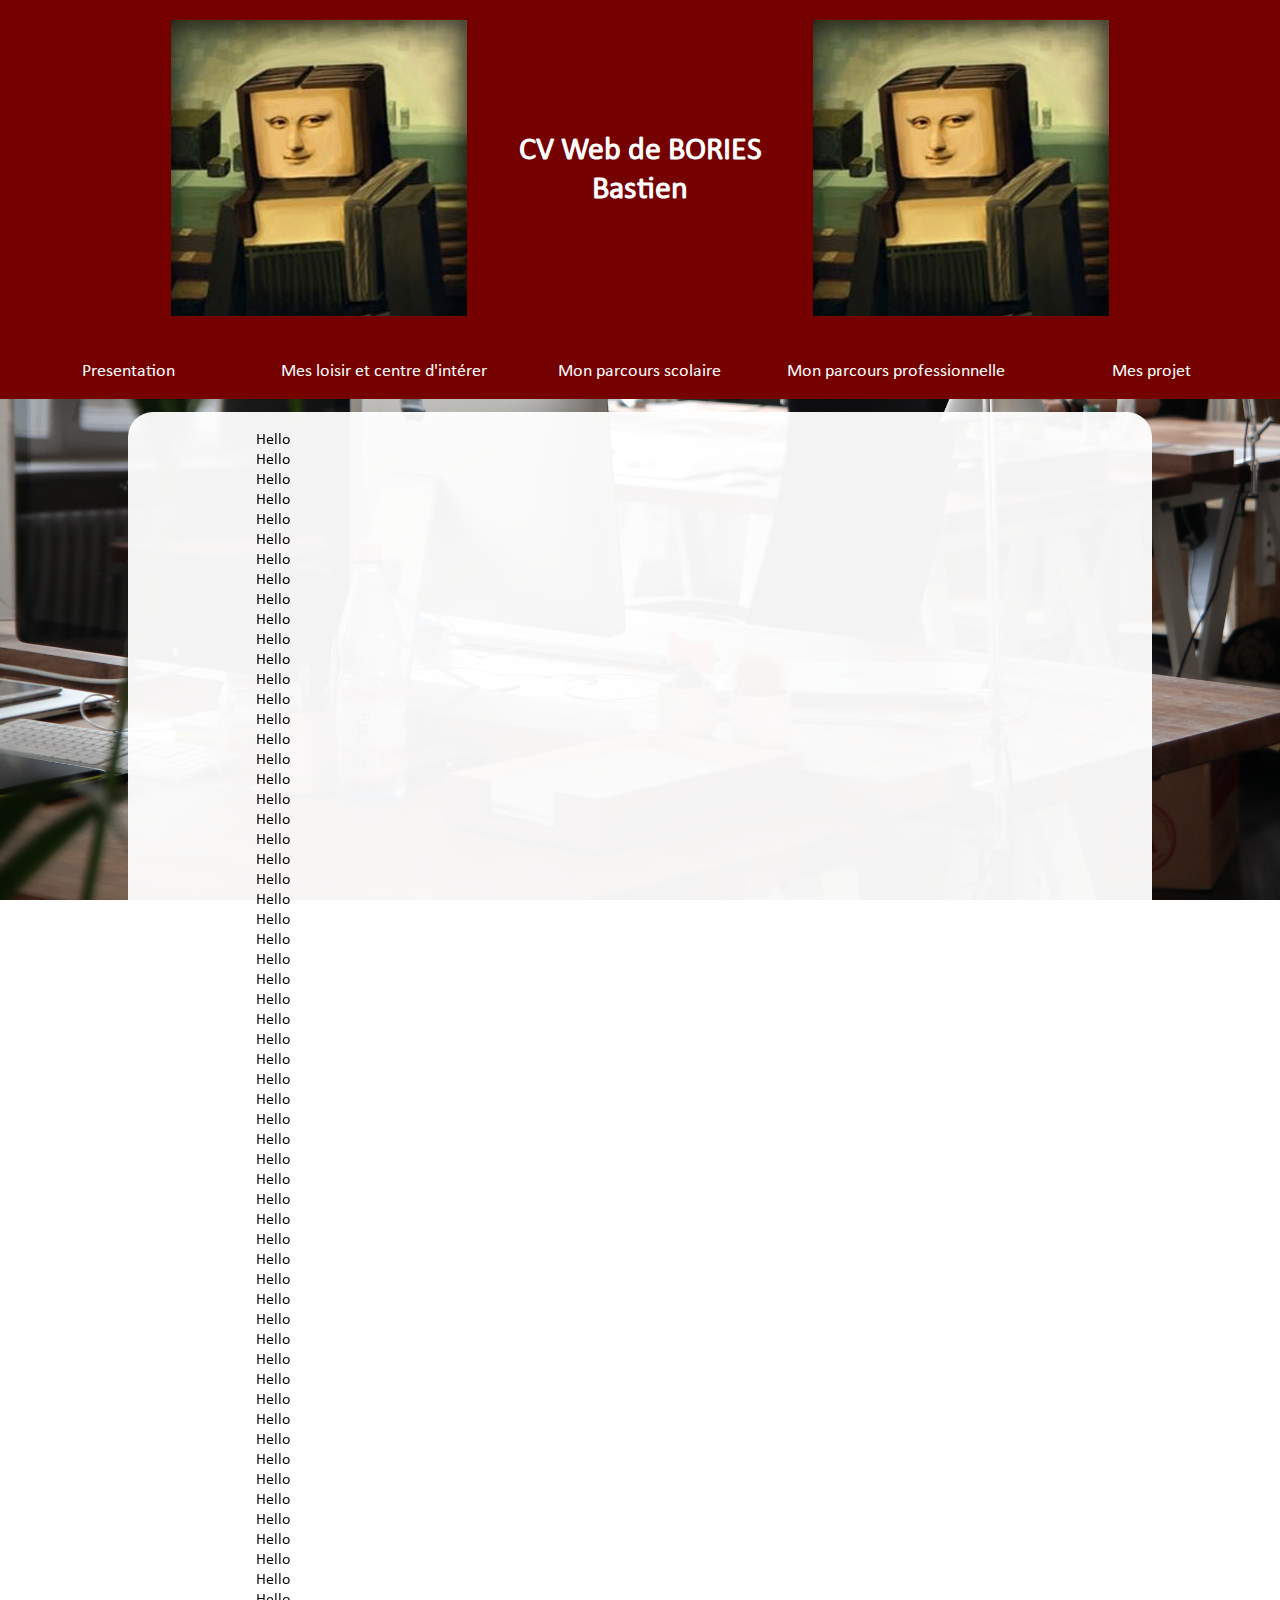
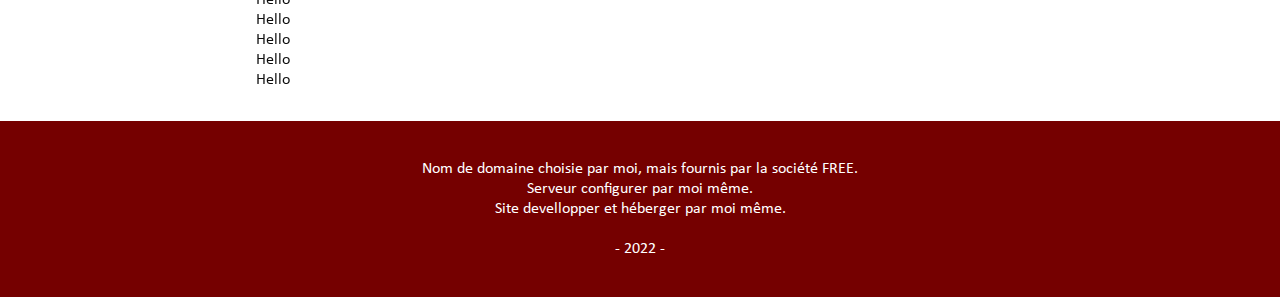
<file: index.html>
<!DOCTYPE html>
<html lang="fr">
<head>
    <meta charset="UTF-8">
    <meta http-equiv="X-UA-Compatible" content="IE=edge">
    <meta name="viewport" content="width=device-width, initial-scale=1.0">
    <title>Accueil</title>
    <link rel="stylesheet" href="css/global.css">
    <link rel="stylesheet" href="css/font.css">
</head>
<body>
    <header>
        <div class="BanniereHaut"><!--Encadrement graphique l'en-tete-->
            <div id="enTeteBH"><!--Encadrement réel-->
                <div>
                    <img src="img/jpg/285348.jpg" alt="PhotoDeProfil" class="PpType1">
                </div>
                <div class="Titre" id="titreAccueil">
                    <h1>CV Web de BORIES Bastien</h1>
                </div>
                <div><!--photo de profil opposée et cacher pour center l'ensemble avec une image-->
                    <img src="img/jpg/285348.jpg" alt="PhotoDeProfil" class="PpType1" id="ppOpposé">
                </div>
            </div>
        </div>
    </header>
    <!--Bandeau indexent les page principale du site-->
    <div id="bandeOpt">
        <nav>
            <table id="bouttonBH">
                <td class="OptionBH">
                    <a href="presentation.html">
                    <div class="OptTxtBH">Presentation</div>
                    </a>
                </td>
                <td class="OptionBH">
                    <a href="loisir.html">
                    <div class="OptTxtBH">Mes loisir et centre d'intérer</div>
                    </a>
                </td>
                <td class="OptionBH">
                    <a href="parcourScolaire.html">
                    <div class="OptTxtBH">Mon parcours scolaire</div>
                    </a>
                </td>
                <td class="OptionBH">
                    <a href="parcourPro.html">
                    <div class="OptTxtBH">Mon parcours professionnelle</div>
                    </a>
                </td>
                <td class="OptionBH">
                    <a href="projet.html">
                    <div class="OptTxtBH">Mes projet</div>
                    </a>
                </td>
            </table>
        </nav>
    </div>

    <main>
        <div class="CorpDePage">
            <p>
                Hello<br>
                Hello<br>
                Hello<br>
                Hello<br>
                Hello<br>
                Hello<br>
                Hello<br>
                Hello<br>
                Hello<br>
                Hello<br>
                Hello<br>
                Hello<br>
                Hello<br>
                Hello<br>
                Hello<br>
                Hello<br>
                Hello<br>
                Hello<br>
                Hello<br>
                Hello<br>
                Hello<br>
                Hello<br>
                Hello<br>
                Hello<br>
                Hello<br>
                Hello<br>
                Hello<br>
                Hello<br>
                Hello<br>
                Hello<br>
                Hello<br>
                Hello<br>
                Hello<br>
                Hello<br>
                Hello<br>
                Hello<br>
                Hello<br>
                Hello<br>
                Hello<br>
                Hello<br>
                Hello<br>
                Hello<br>
                Hello<br>
                Hello<br>
                Hello<br>
                Hello<br>
                Hello<br>
                Hello<br>
                Hello<br>
                Hello<br>
                Hello<br>
                Hello<br>
                Hello<br>
                Hello<br>
                Hello<br>
                Hello<br>
                Hello<br>
                Hello<br>
                Hello<br>
                Hello<br>
                Hello<br>
                Hello<br>
                Hello<br>
            </p>
        </div>
    </main>

    <footer>
        <div class="BanniereBas">
            <p id="titreAccueil">
                Nom de domaine choisie par moi, mais fournis par la société FREE.<br>
                Serveur configurer par moi même.<br>
                Site devellopper et héberger par moi même.<br><br>
                - 2022 -
            </p>
        </div>
    </footer>

    

</body>
</html>
</file>
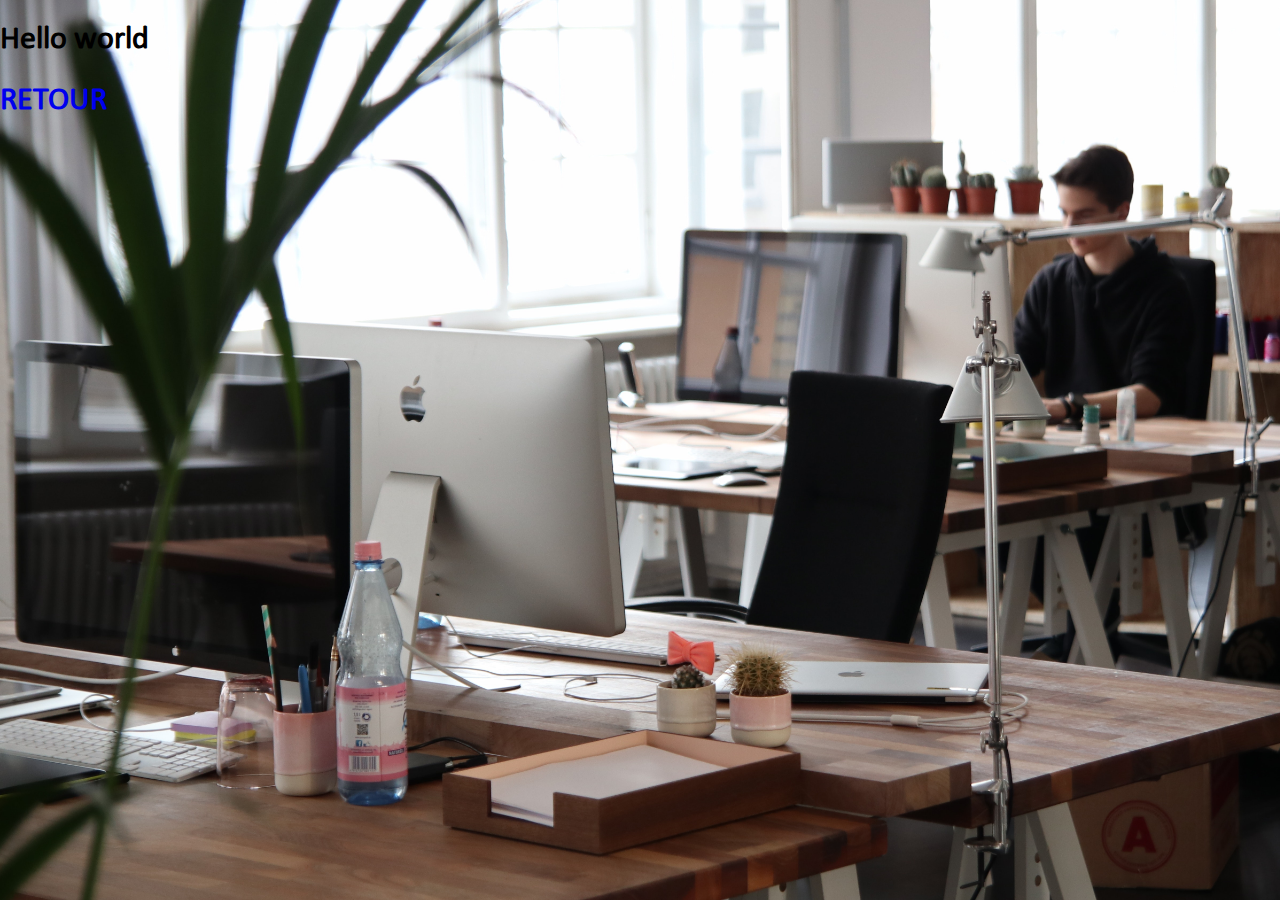
<file: loisir.html>
<!DOCTYPE html>
<html lang="en">
<head>
    <meta charset="UTF-8">
    <meta http-equiv="X-UA-Compatible" content="IE=edge">
    <meta name="viewport" content="width=device-width, initial-scale=1.0">
    <title>Document</title>
    <link rel="stylesheet" href="css/global.css">
    <link rel="stylesheet" href="css/font.css">
</head>
<body>
    <h1>Hello world</h1>
    <a href="index.php"><h1>RETOUR</h1></a>
</body>
</html>
</file>
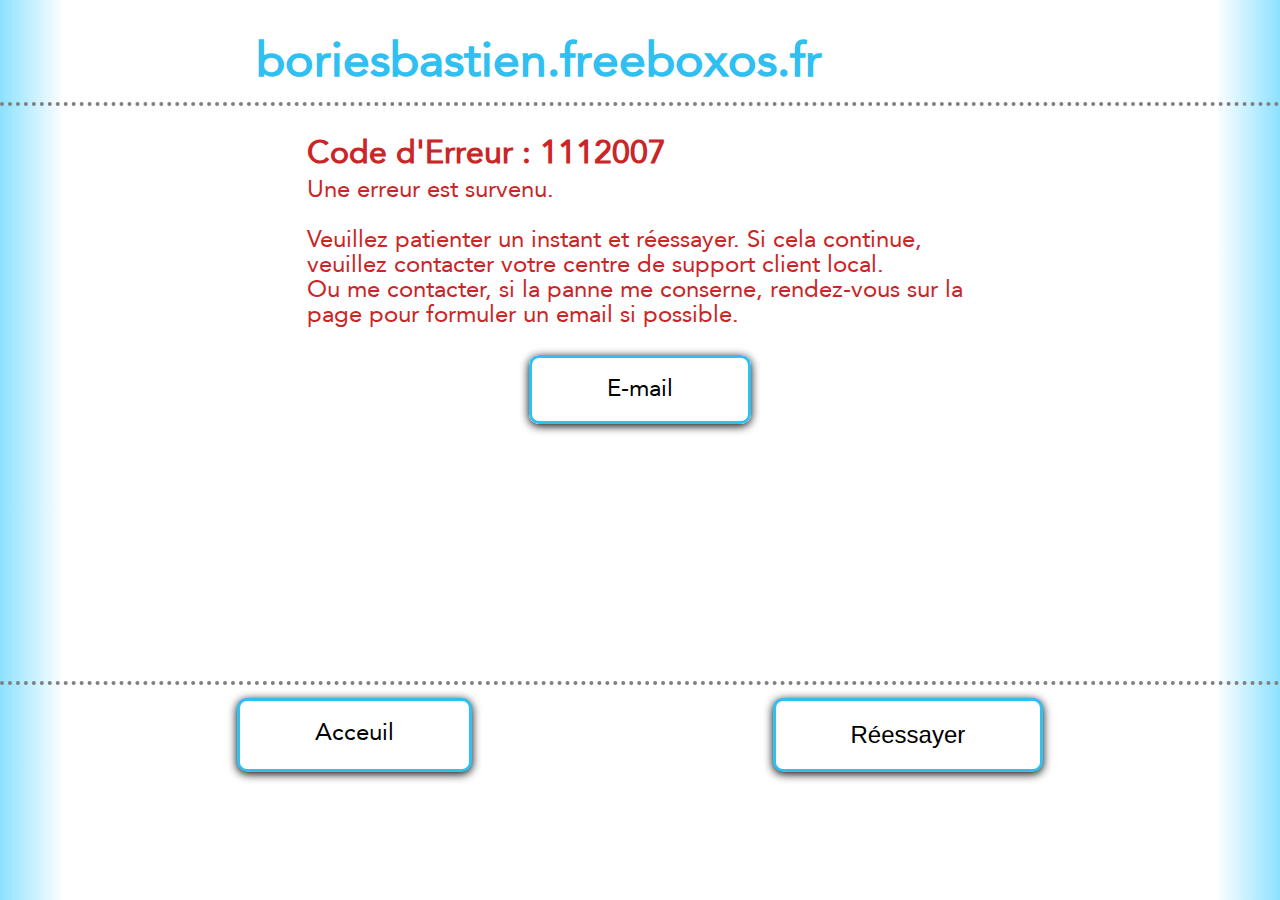
<file: pageChantier.html>
<!DOCTYPE html>
<html lang="en">
<head>
    <meta charset="UTF-8">
    <meta http-equiv="X-UA-Compatible" content="IE=edge">
    <meta name="viewport" content="width=device-width, initial-scale=1.0">
    <title>Document</title>
    <link rel="stylesheet" href="css/spErreur.css">
    <link rel="stylesheet" href="css/font.css">
</head>
<body>
    <head>
        <div id="enTeteErr">
            <h1>boriesbastien.freeboxos.fr</h1>
        </div>
    </head>
    <main>
        <div id="corpDePageErr">
            
            <p>
                <h3>Code d'Erreur : 1112007</h3>
                Une erreur est survenu.<br>
                <br>
                Veuillez patienter un instant et réessayer. Si cela continue,<br>
                veuillez contacter votre centre de support client local.<br>
                Ou me contacter, si la panne me conserne, rendez-vous sur la<br>
                page pour formuler un email si possible.<br>
            </p>
            <br>
            <div class="AlignElement">
                <a href="formulaireEmail.php">E-mail</a>
            </div>
        </div>
    </main>
    <footer>
        <div id="piedDePageErr">
            <a href="index.php">Acceuil</a>
            <!--onClick="history.go(0)" : Quand on clique ça recherge la page-->
            <button onClick="history.go(0)" >Réessayer</button>
        </div>
    </footer>
</body>
</html>
</file>
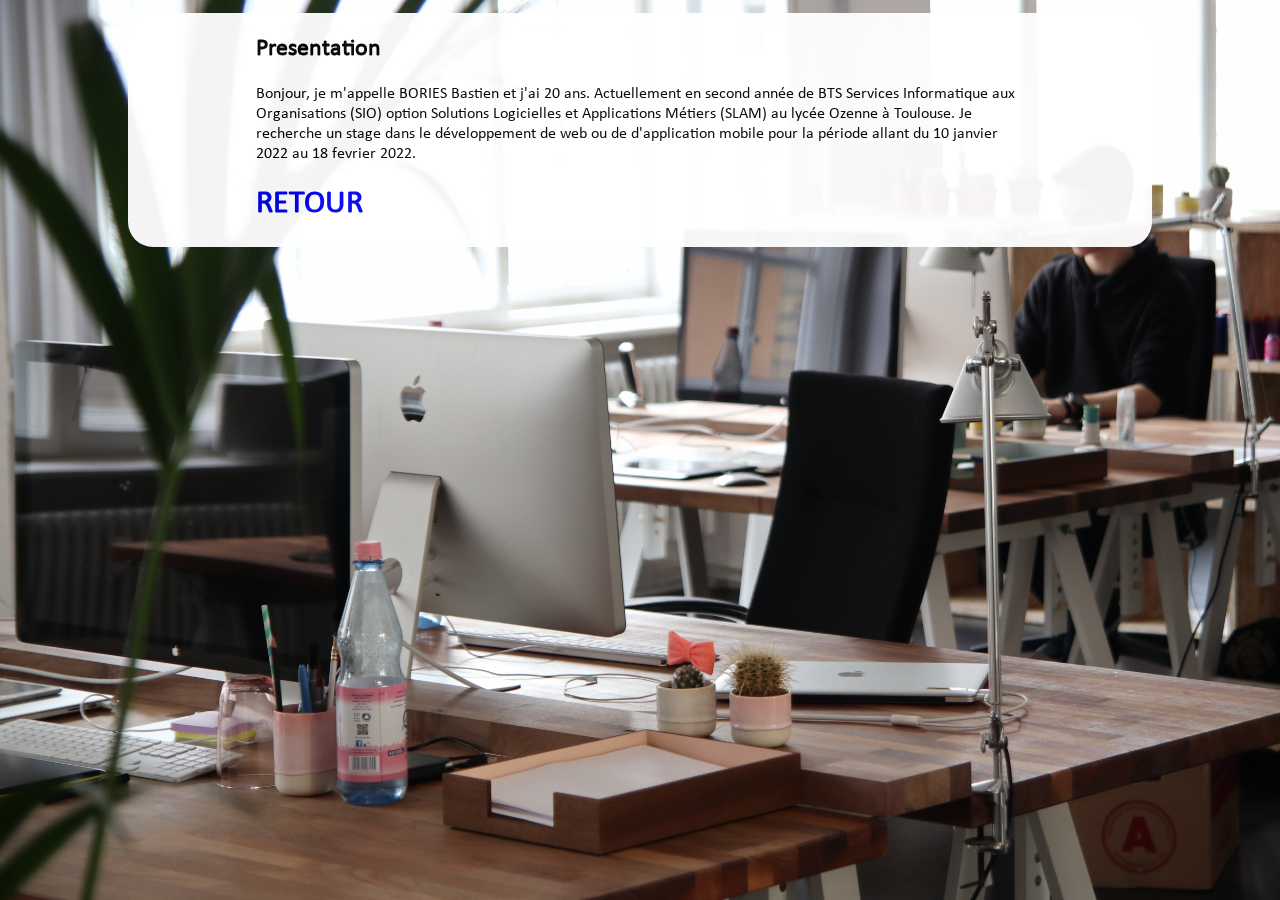
<file: presentation.html>
<!DOCTYPE html>
<html lang="en">
<head>
    <meta charset="UTF-8">
    <meta http-equiv="X-UA-Compatible" content="IE=edge">
    <meta name="viewport" content="width=device-width, initial-scale=1.0">
    <title>Document</title>
    <link rel="stylesheet" href="css/global.css">
    <link rel="stylesheet" href="css/font.css">
</head>
<body>
    <div class="CorpDePage">
        <h2>Presentation</h2>
        <p>
            Bonjour, je m'appelle BORIES Bastien et j'ai 20 ans. Actuellement en second 
            année de BTS Services Informatique aux Organisations (SIO) option Solutions 
            Logicielles et Applications Métiers (SLAM) au lycée Ozenne à Toulouse. Je 
            recherche un stage dans le développement de web ou de d'application mobile 
            pour la période allant du 10 janvier 2022 au 18 fevrier 2022.
        </p>
        <a href="index.php"><h1>RETOUR</h1></a>
    </div>
</body>
</html>
</file>
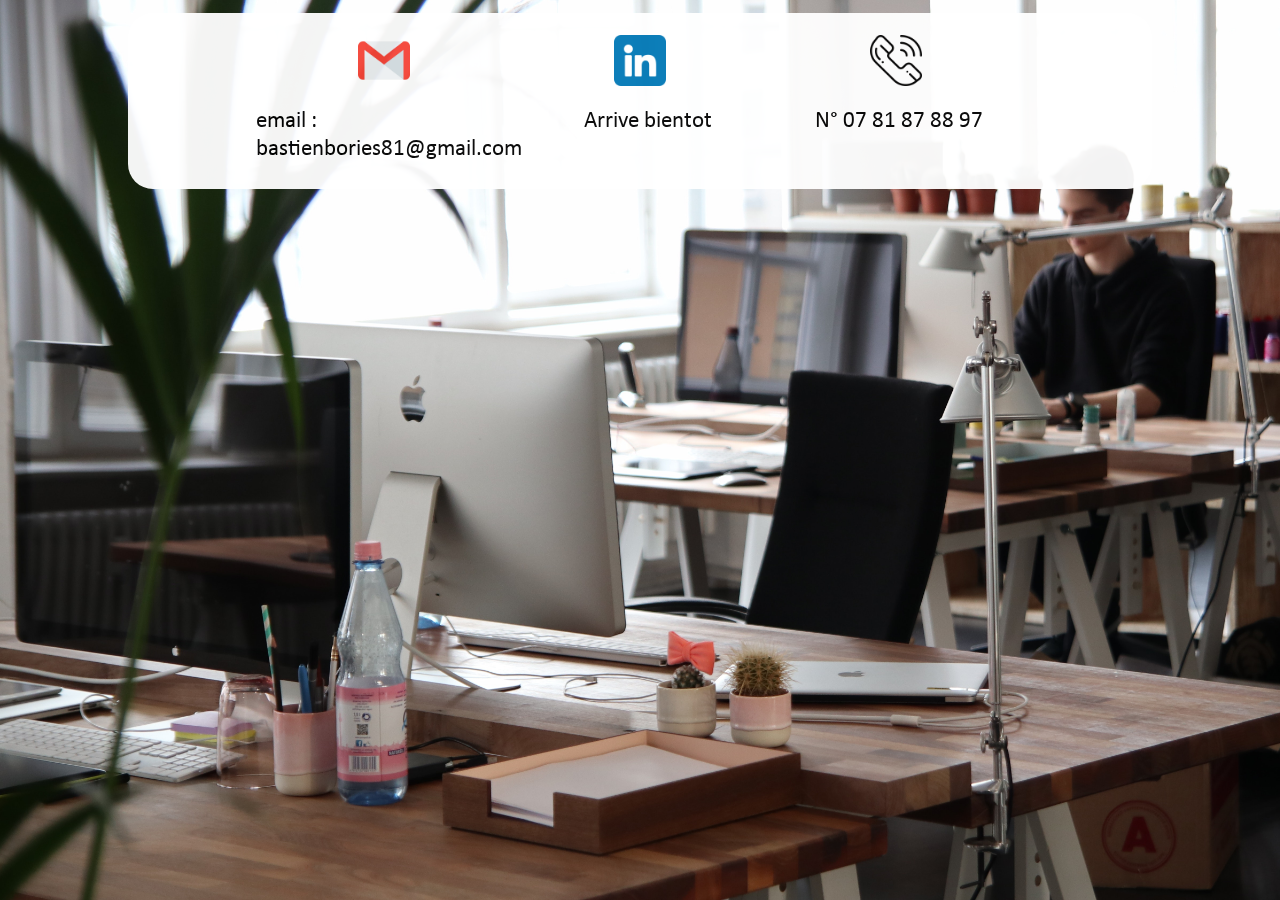
<file: test.html>
<!DOCTYPE html>
<html lang="en">
<head>
    <meta charset="UTF-8">
    <meta http-equiv="X-UA-Compatible" content="IE=edge">
    <meta name="viewport" content="width=device-width, initial-scale=1.0">
    <title>Document</title>
    <link rel="stylesheet" href="css/global.css">
    <link rel="stylesheet" href="css/font.css">
</head>
<body>
    <div class="CorpDePage">
        <style>
            .I{
                width: 20%;
            }

            .DivS{
                display: flex;
                flex-direction: column;
                position: relative;
                align-items: center;
                width: 100%;
            }

            #divP{
                display: flex;
                justify-content: space-evenly;
                font-size: 2.5vh;
            }
        </style>
        <br>
        <div id="divP">
            <div class="DivS">
                <img src="img/png/gmail.png" alt="" class="I">
            </div>
            <div class="DivS">
                <img src="img/png/linkedin.png" alt="" class="I">
            </div>
            <div class="DivS">
                <img src="img/png/telephone.png" alt="" class="I">
            </div>
        </div>
        
        <div id="divP">
            <div class="DivS" id="divS2">
                <p>email : bastienbories81@gmail.com</p>
            </div>
            <div class="DivS" id="divS2">
                <p>Arrive bientot</p>
                
            </div>
            <div class="DivS" id="divS2">
                <p>N° 07 81 87 88 97</p>
            </div>
        </div>
    </div>
</body>
</html>
</file>
<file: css/global.css>
html, body {
    height: 100%;
    margin: 0; padding: 0;
}

body{
    display : table;
    width: 100%;
    font-family: 'CalibriRegular';
    margin: 0;/*supprime les espace entre les bord de l'ecrant et le reste. De base il est a 8*/
    background-image: url(../src/img/jpg/pexels-marc-mueller-380769.jpg);
    background-size:cover;
    background-attachment: fixed;
    /*backdrop-filter: blur(5px);ajoute un effet de flout a la baliser ciblé*/
}

footer {
    display : table-row;
    height: 100px; /* à titre d'exemple */
}

a:link, a:visited,  a:hover, a:active
{
    text-decoration: none;
}

.CorpDePage{
    background-color: white;
    filter: opacity(95%);/*ajoute un effet de transparense*/
    border-radius: 25px;/*arrondi les angle, attention a ne pas utiliser %*/
    margin-top: 1%;
    margin-bottom: 1%;
    margin-left: 10%;
    margin-right: 10%;
    padding-top: 2px;
    padding-bottom: 2px;
    padding-left: 10%;
    padding-right: 10%;
    min-height: 100px;
    z-index: 0;
}

.BanniereHaut{
    background-color: rgb(117, 0, 0);
    display: flex;
    align-items: center;
    position: relative;
    justify-content: space-evenly;
    padding-top: 20px;
    padding-bottom: 20px;
    
}

/*BH : BanniereHaut*/

.PpBH{
    width: 5%;
    border-radius: 50%;
    transition: width 0.5s, margin-right 0.5s;
}

.PpBH:hover{
    width: 13%;
    margin-right: -3%;
}

.PpBH[name="hidden"]{
    visibility: hidden;
}

.TitreBH{
    margin: 0;
    text-align: center;
    color: white;
}

.BanniereBas{
    background-color: rgb(117, 0, 0);
    height: 10%;
    width: 100%;
}

.OptionBH{/*Parametre de rendu des <td>*/
    background-color: rgb(117, 0, 0);
    border-top: 1px solid rgb(117, 0, 0);
    color: white;
    text-align: center;
    width: 10%;
    height: 50px;
    margin-top: 25px;
    font-size: large;
    transition: background-color 0.2s;
}

/*hover:quand la souris passe sur l'element ciblé, les parementre défini son affecter un direct*/
.OptionBH:hover{
    background-color: rgb(146, 51, 51);
    border-top: 1px solid white;
}

.OptTxtBH{/*Fais principalement en sort de center le texte dans la <div>*/
    height: 100%;
    width: 100%;
    color: white;
    display: flex;
    align-items: center;
    justify-content: center;
    overflow: hidden;
}

.LigneContact{
    display: flex;
    justify-content: space-evenly;
}

.ColoneContact{
    display: flex;
    flex-direction: column;
    position: relative;
    align-items: center;
}

.IcoContact{
    width: 20%;
}

/*@media screen va executé la requete suivant en fonction de la taile de l'écrant*/
@media screen and (max-width: 1024px){
    .LigneContact {
        flex-direction: column;
        width: min-content;
    }

    .ColoneContact{
        flex-direction:row;
    }

    .IcoContact{
        margin-right: 5%;
    }

}

.IcoCV{
    width: 10%;
}

.AlignElement{
    text-align: center;
}

.IconeFlecheBas{
    position: absolute;
    display: inline-block;
    height: 22.4px;
    right: 0;
}

/*
Pour effectuer une transition méga stylé il faut utiliser transition et :hover.
Voir pour exemple les deux class si dessous.
*/
.LigneProjet {
    background-color: #dfdede;
    color: black;
    border-radius: 15px;
    padding-top: 1px;
    padding-bottom: 1px;
    padding-left: 5%;
    padding-right: 5%;
    margin-top: 1%;
    overflow: hidden;
    transition: max-height 2s, background-color 0.5s, transform 2s;/*Parametre l'animation*/
    max-height: 63px;/*hauteur initial*/
}

.LigneProjet:hover{
    background-color: #bdbdbd;
    max-height: 1000px;/*Hauteur max possible*/
}

.LgnProjTitre{
    border-bottom: black solid 2px;
    position: relative;
}

.TdFormulaire{
    width: 50%;
    padding: 5px;
    text-align: center;
    vertical-align: top;
}

.TdFormulaire[name="left"]{
    border-right: rgb(37, 37, 37) solid 1px;
}

.InputFormulaire{
    width: 90%;
    margin-bottom: 10px;
    border-radius: 10px;
    padding: 5px;
    background-color: #dfdede;
    transition: border-color 0.5s;
    border: #dfdede solid 2px;
}

.InputFormulaire:hover{
    border-color: black;
}

.SubmitForm{
    border-radius: 10px;
    font-size: x-large;
    font-weight: bold;
    color: white;
    padding-top: 5px;
    padding-bottom: 5px;
    padding-left: 15px;
    padding-right: 15px;
    background-color: rgb(117, 0, 0);
    cursor: pointer;/*Modifie l'apparence de la souris*/
    transition: background-color 0.2s;
}

.SubmitForm:hover{
    background-color: rgb(146, 51, 51);
}

#textareaForm{
    resize: vertical;
    overflow: auto;
    min-height: 450px;
}

#bandeOpt{/*paramentre complementaire*/
    position: sticky;
    top: 0px;/*sticky est pris en compte a partir de 0px*/
    z-index: 10;/*défini l'élément a 10 crant au dessus du reste*/
}

#bouttonBH{/*Centre la table*/
    margin-left: auto;
    margin-right: auto;
    width: 100%;
    background-color: rgb(117, 0, 0);
}

#titreAccueil{
    color: white;
    padding: 3%;
    margin: 0;
    text-align: center;
}

#pOppose{
    float: right;
    visibility: hidden;
}

#enTeteBH{/*Centre les element*/
    display: flex;
    align-items: center;/*Verticalement*/
    justify-content: center;/*Horizontalement*/
}

#contact{
    display: flex;
    align-items: center;
    justify-content: center;
}

#linkPDP{
    color: white;
    font-weight: bolder;
}

#err1CDP{
    text-align: center;
}

#titreErr1{
    font-size: 50px;
    border-bottom: black solid 0.4vh;
}

#txtErr1{
    font-size: 25px;
}

#gifErr1{
    border-radius: 10px;
    width: 100%;
    max-width: 500px;
}

/*
Site utile vue

https://www.alsacreations.com/astuce/lire/22-Comment-fixer-un-pied-au-bas-de-la-page-.html
*/
</file>
<file: css/font.css>
@font-face {
    font-family: 'Zelda font';
    src: url(../src/font/special/Zelda.otf);
}

@font-face {
    font-family: 'CalibriRegular';
    src: url(../src/font/calibri_font/CalibriRegular.ttf);
}

@font-face {
    font-family: 'Wii Shop font';
    src: url(../src/font/Avenir_LT_55_Roman_Regular/Avenir_LT_55_Roman_Regular.ttf);
}
</file>
<file: css/spErreur.css>
html, body{
    font-family: 'Wii Shop font';
    font-size: x-large;
    margin: 0;
    padding: 0;
    height: 100%;
}

body{
    display: table;
    width: 100%;
    /*En premier l'angle de la couleur, l'ordre de couleur, le % indique a quand il prend effet*/
    background: linear-gradient(90deg, #8ce1ff, white 5%, white 95%,#8ce1ff);
}

footer{
    display: table-row;
    width: 100px;
}

h1{
    margin-left: 20%;
    margin-right: 20%;
    margin-top: 3%;
    margin-bottom: 1%;
}

h3{
    margin-bottom: 1%;
    font-size: xx-large;
}

a:link, a:visited,  a:hover, a:active
{
    text-decoration: none;
    color: black;
}

button, a{
    font-size: x-large;
    padding: 20px;
    padding-left: 75px;
    padding-right: 75px;
    background-color: white;
    border: #2fbff1 solid 3px;
    border-radius: 10px;
    margin-top: 1%;
    margin-left: 5%;
    margin-right: 5%;
    margin-bottom: 3%;
    box-shadow: 0 2px 10px black;
    transition: background-color 0.2s;
}

button:hover, a:hover{
    background-color: rgb(236, 236, 236);
    cursor: pointer;
}

#enTeteErr{
    color: #2fbff1;
    border-bottom: 4px dotted gray;
}

.AlignElement{
    text-align: center;
}

#corpDePageErr{
    color: #ca2627;
    margin-left: 24%;
    margin-right: 24%;
}

#piedDePageErr{
    border-top: 4px dotted gray;
    display: flex;
    justify-content: space-evenly;
}
</file>
